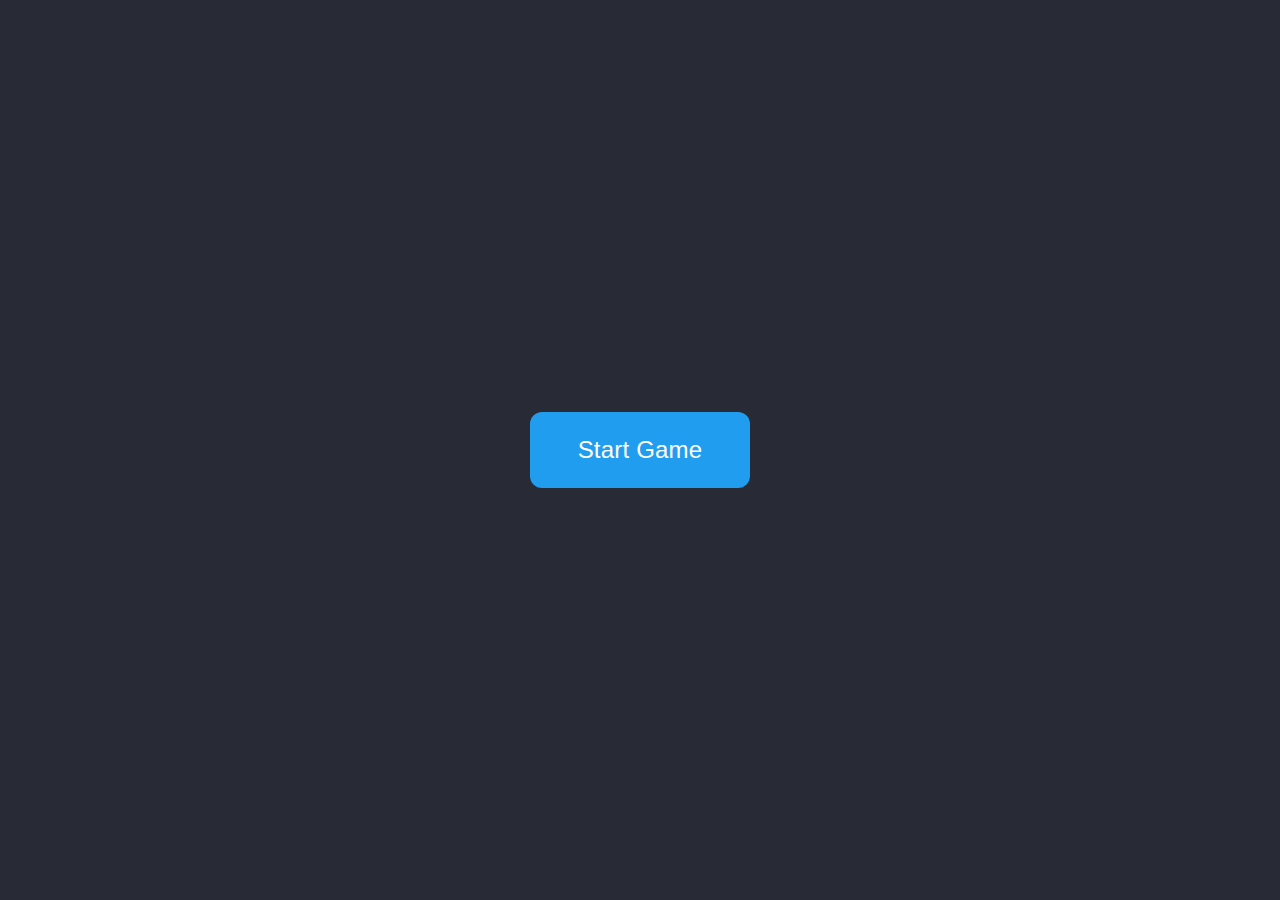
<file: index.html>
<!DOCTYPE html>
<html lang="en">
    <head>
        <meta name="viewport" content="width=device-width, initial-scale=1.0" />
        <title>2048 Game</title>
        <link rel="stylesheet" href="style.css" />
    </head>
    <body>
        <div class = "container hide">
            <div class="heading">
                <h1>2048</h1>
                <div class = "score-container">
                    Score:
                    <span id = "score">0</span>
                </div>
            </div>
            <div class= "grid"></div>
        </div>
        <div class = "cover-screen">
            <h2 id = "over-text" class="hide">Game Over</h2>
            <p id="result"></p>
            <button id="start-button">Start Game</button>
        </div>
        <script src="script.js"></script>
    </body>
</html>
</file>
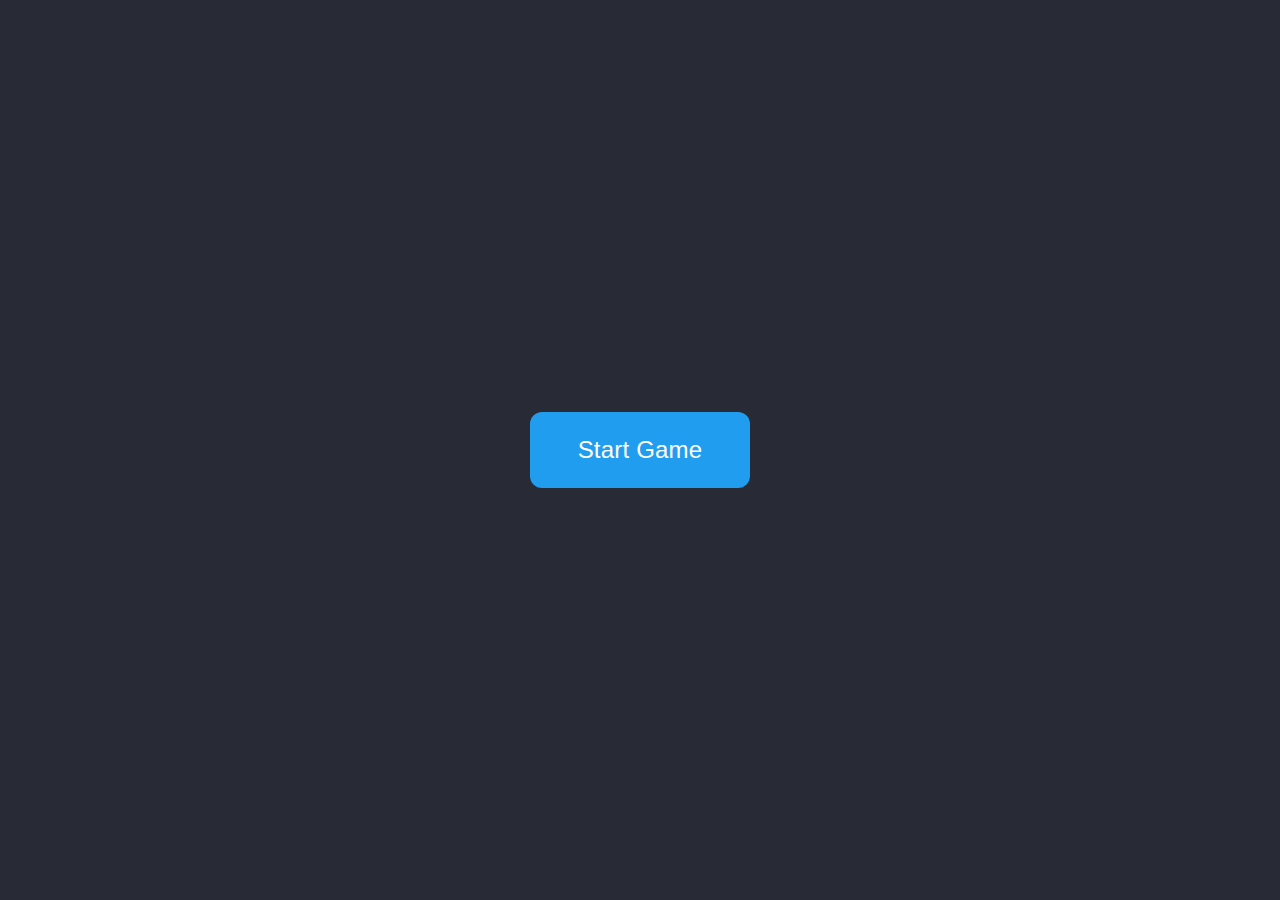
<file: 2048 Game/index.html>
<!DOCTYPE html>
<html lang="en">
    <head>
        <meta name="viewport" content="width=device-width, initial-scale=1.0" />
        <title>2048 Game</title>
        <link rel="stylesheet" href="style.css" />
    </head>
    <body>
        <div class = "container hide">
            <div class="heading">
                <h1>2048</h1>
                <div class = "score-container">
                    Score:
                    <span id = "score">0</span>
                </div>
            </div>
            <div class= "grid"></div>
        </div>
        <div class = "cover-screen">
            <h2 id = "over-text" class="hide">Game Over</h2>
            <p id="result"></p>
            <button id="start-button">Start Game</button>
        </div>
        <script src="script.js"></script>
    </body>
</html>
</file>
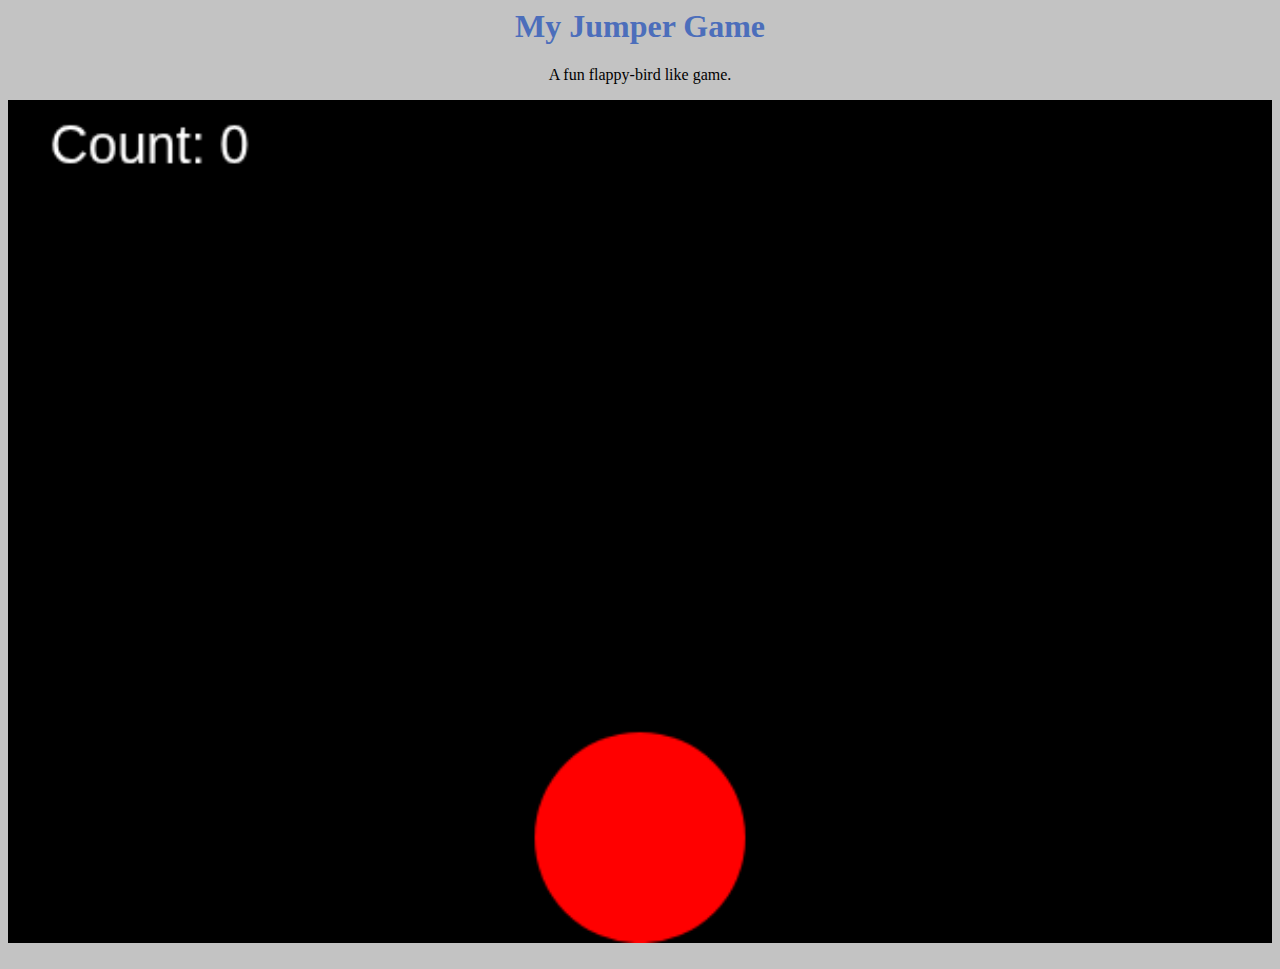
<file: BouncingBall Game.html>
<html> 
    <body>
        <header>
            <h1>My Jumper Game</h1> 
            <p>A fun flappy-bird like game.</p>
        </header>
        <canvas id="canvas" width="600" height="400">
        </canvas>
        <br></br>
        <style>
            header {
                text-align: center;
            }
            body {
                background-color:#c3c3c3;
            }
            h1 {
                color: #4c6ebb;
            }
            canvas {
                width: 100%;
                background-color: black;
            } 
        </style>
        <script>
            //onload = occurs when object is loaded; doc loaded before element referenced
            window.onload = function() {
                //reference using its id. select an HTML element using its id attribute. btn is a variable that refers to the button.
                let btn = document.getElementById("jump");
                let count = 0;
                    var t = Date.now();
                    var speed = 25;
                    document.onkeydown = function() {
                        count += 1;
                        y -= 55;
                    }
                    document.ontouchstart = function() {
                        count += 1;
                        y -= 55;
                    }
                    function draw() {
                        //clearing the canvas
                        context.clearRect(0, 0, 600, 400);

                        //redrawing the circle   
                        context.beginPath();
                        context.arc(x, y, 50, 0, 2 * Math.PI); //context.arc(centerX, centerY, radius, startingAngle(radians), endingAngle(radians), counterclockwise(optional, default value:false));
                        context.fillStyle="red";
                        context.fill();

                        //drawing the count value
                        context.font = '25px Arial';
                        context.fillStyle = 'white';
                        context.fillText("Count: " + count, 20, 30);

                        var timePassed = (Date.now() - t) / 1000;
                        t = Date.now(); //current time in milliseconds.

                        if(y <= 350) {
                            speed += 50 * timePassed;
                            y += speed*timePassed;
                        }
                        if(y > 350) {
                            count = 0
                        }

                        window.requestAnimationFrame(draw); //tells the browser that you want to perform a redraw. can replace setinterval(). usually runs at 60 frames per second (fps).
                    }
                    draw(); // Call the draw function initially
                }
            //}
            var canvas = document.getElementById("canvas");
            var context = canvas.getContext("2d");
            var x = 300;
            var y = 350;
            context.arc(x, y, 50, 0, 2 * Math.PI);
            context.fillStyle="red";
            context.fill(); 
        </script>
    </body>
</html>
</file>
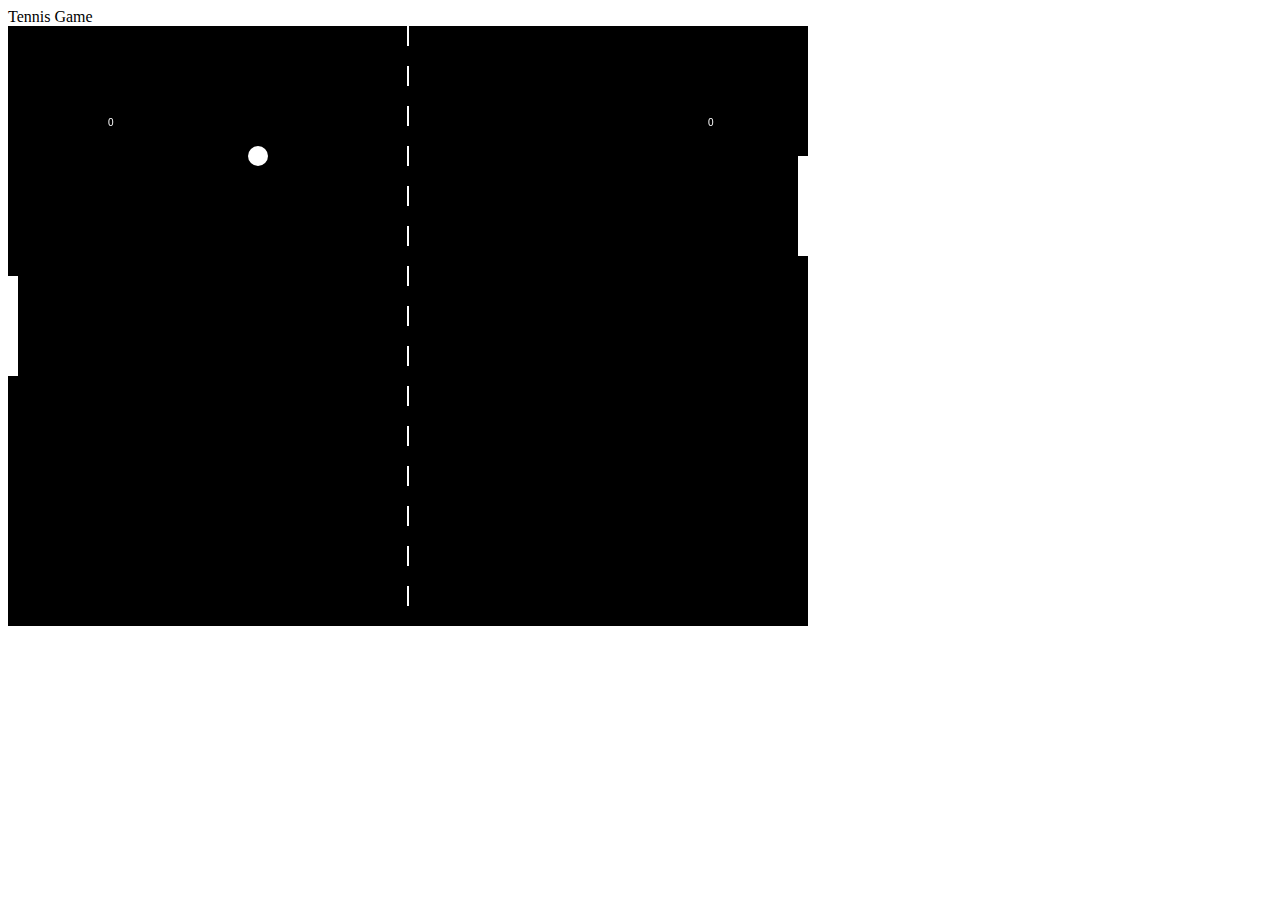
<file: Tennis Game.html>
<html>
    <head>
        Tennis Game <br>
    </head>
    <canvas id = "gameCanvas" width="800" height="600"></canvas>
    <body>

    </body>
    <script>
        var canvas;
        var canvasContext;
        
        var ballX = 50;
        var ballY = 50;
        var ballSpeedX = 10;
        var ballSpeedY = 4;

        var player1Score = 0;
        var player2Score = 0;        
        const WINNING_SCORE = 3;
        
        var showingWinScreen = false;

        var paddle1Y = 250;
        var paddle2Y = 250;
        const PADDLE_THICKNESS = 10;
        const PADDLE_HEIGHT = 100;
        
        function calculateMousePos(evt) {
            var rect = canvas.getBoundingClientRect();
            var root = document.documentElement;
            var mouseX = evt.clientX - rect.left - root.scrollLeft;
            var mouseY = evt.clientY - rect.top - root.scrollTop;
            return {
                x:mouseX,
                y:mouseY
            };
        }

        function handleMouseClick(evt) {
            if(showingWinScreen) {
                player1Score = player2Score = 0;
                showingWinScreen = false;
            }
        }
        window.onload = function() {
            canvas = document.getElementById("gameCanvas");
            canvasContext = canvas.getContext("2d");

            var framesPerSecond = 30;
            setInterval(function() {
                move();
                draw();
            }, 1000/framesPerSecond);

            canvas.addEventListener('mousedown', handleMouseClick);   //call function by name
            
            canvas.addEventListener('mousemove', 
                function(evt) {                                         //inline function
                    var mousePos = calculateMousePos(evt);
                    paddle1Y = mousePos.y-(PADDLE_HEIGHT/2);
                });
        }

        /*function callBoth() {
            move();
            draw();
        }*/

        function ballReset() {
            if(player1Score>=WINNING_SCORE || player2Score>=WINNING_SCORE) {
                showingWinScreen = true;
            }
            ballX = canvas.width/2;
            ballY = canvas.height/2;
        }

        function computerMovement() {
            var paddle2YCenter = paddle2Y + (PADDLE_HEIGHT/2);
            if(paddle2YCenter < ballY-30) {
                paddle2Y += 6;
            }
            else if(paddle2YCenter > ballY+30) {
                paddle2Y -=6;
            }
        }

        function move() {
            if (showingWinScreen == true) {
                return;
            }
            computerMovement();

            ballX += ballSpeedX;
            ballY += ballSpeedY;

            if (ballX < 0) {
                if(ballY > paddle1Y && ballY < paddle1Y+PADDLE_HEIGHT) {
                    ballSpeedX = -ballSpeedX;

                    var deltaY = ballY - (paddle1Y + PADDLE_HEIGHT/2);
                    ballSpeedY = deltaY*0.35;
                }
                else {
                    player2Score ++;    //must be before ball reset
                    ballReset();
                }
            }
            if(ballX > canvas.width) {
                if(ballY > paddle2Y && ballY < paddle2Y+PADDLE_HEIGHT) {
                    ballSpeedX = -ballSpeedX;

                    var deltaY = ballY - (paddle2Y + PADDLE_HEIGHT/2);
                    ballSpeedY = deltaY*0.35;
                }
                else {
                    player1Score ++;    //must be before ball reset
                    ballReset();
                }
            }
            if ((ballY < 0) || (ballY > canvas.height)) {
                ballSpeedY = -ballSpeedY;
            }
        }

        function drawNet() {
            for(var i=0; i<canvas.height; i+=40) {
                colorRect(canvas.width/2-1, i, 2, 20, "white");
            }
        }

        function draw() {   
            //next line blanks out the screen with black         
            colorRect(0, 0, canvas.width, canvas.height, "black");

            if (showingWinScreen == true) {
                canvasContext.fillStyle = "white";
                if(player1Score>=WINNING_SCORE) {
                    canvasContext.fillText("Player1 Wins!!", 350, 200);
                } 
                else if(player2Score>=WINNING_SCORE) {
                    canvasContext.fillText("Player2 Wins!!", 350, 200);
                }
                canvasContext.fillText("Click To Continue", 350, 500);
                return;
            }

            drawNet();

            //this left player paddle
            colorRect(0, paddle1Y, PADDLE_THICKNESS, PADDLE_HEIGHT, "white");
            //this right player/computer paddle
            colorRect(canvas.width-PADDLE_THICKNESS, paddle2Y, PADDLE_THICKNESS, PADDLE_HEIGHT, "white");
            //next line draws the ball
            colorCircle(ballX, ballY, 10, "white");
            canvasContext.fillText(player1Score, 100, 100);
            canvasContext.fillText(player2Score, canvas.width-100, 100);
        }
        
        function colorCircle(centerX, centerY, radius, drawColor) {
            canvasContext.fillStyle = drawColor;
            canvasContext.beginPath();
            canvasContext.arc(centerX, centerY, radius, 0, Math.PI*2, true);
            canvasContext.fill();
        } 

        function colorRect(leftX, topY, width, height, drawColor) {
            canvasContext.fillStyle = drawColor;
            canvasContext.fillRect(leftX, topY, width, height);
        }
    </script>
</html>
</file>
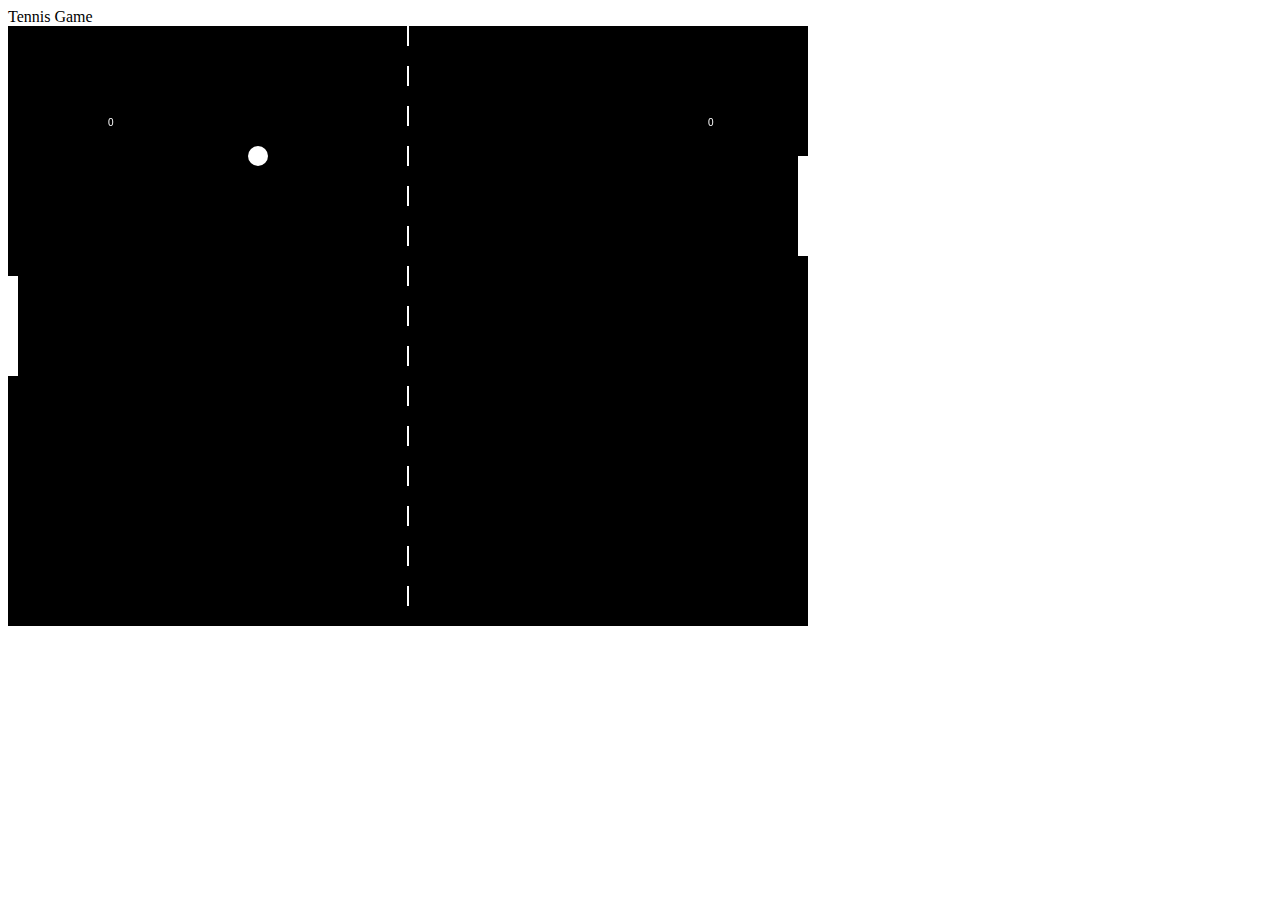
<file: TennisGame with JS.html>
<html>
    <head>
        Tennis Game <br>
    </head>
    <canvas id = "gameCanvas" width="800" height="600"></canvas>
    <body>

    </body>
    <script>
        var canvas;
        var canvasContext;
        
        var ballX = 50;
        var ballY = 50;
        var ballSpeedX = 10;
        var ballSpeedY = 4;

        var player1Score = 0;
        var player2Score = 0;        
        const WINNING_SCORE = 3;
        
        var showingWinScreen = false;

        var paddle1Y = 250;
        var paddle2Y = 250;
        const PADDLE_THICKNESS = 10;
        const PADDLE_HEIGHT = 100;
        
        function calculateMousePos(evt) {
            var rect = canvas.getBoundingClientRect();
            var root = document.documentElement;
            var mouseX = evt.clientX - rect.left - root.scrollLeft;
            var mouseY = evt.clientY - rect.top - root.scrollTop;
            return {
                x:mouseX,
                y:mouseY
            };
        }

        function handleMouseClick(evt) {
            if(showingWinScreen) {
                player1Score = player2Score = 0;
                showingWinScreen = false;
            }
        }
        window.onload = function() {
            canvas = document.getElementById("gameCanvas");
            canvasContext = canvas.getContext("2d");

            var framesPerSecond = 30;
            setInterval(function() {
                move();
                draw();
            }, 1000/framesPerSecond);

            canvas.addEventListener('mousedown', handleMouseClick);   //call function by name
            
            canvas.addEventListener('mousemove', 
                function(evt) {                                         //inline function
                    var mousePos = calculateMousePos(evt);
                    paddle1Y = mousePos.y-(PADDLE_HEIGHT/2);
                });
        }

        /*function callBoth() {
            move();
            draw();
        }*/

        function ballReset() {
            if(player1Score>=WINNING_SCORE || player2Score>=WINNING_SCORE) {
                showingWinScreen = true;
            }
            ballX = canvas.width/2;
            ballY = canvas.height/2;
        }

        function computerMovement() {
            var paddle2YCenter = paddle2Y + (PADDLE_HEIGHT/2);
            if(paddle2YCenter < ballY-30) {
                paddle2Y += 6;
            }
            else if(paddle2YCenter > ballY+30) {
                paddle2Y -=6;
            }
        }

        function move() {
            if (showingWinScreen == true) {
                return;
            }
            computerMovement();

            ballX += ballSpeedX;
            ballY += ballSpeedY;

            if (ballX < 0) {
                if(ballY > paddle1Y && ballY < paddle1Y+PADDLE_HEIGHT) {
                    ballSpeedX = -ballSpeedX;

                    var deltaY = ballY - (paddle1Y + PADDLE_HEIGHT/2);
                    ballSpeedY = deltaY*0.35;
                }
                else {
                    player2Score ++;    //must be before ball reset
                    ballReset();
                }
            }
            if(ballX > canvas.width) {
                if(ballY > paddle2Y && ballY < paddle2Y+PADDLE_HEIGHT) {
                    ballSpeedX = -ballSpeedX;

                    var deltaY = ballY - (paddle2Y + PADDLE_HEIGHT/2);
                    ballSpeedY = deltaY*0.35;
                }
                else {
                    player1Score ++;    //must be before ball reset
                    ballReset();
                }
            }
            if ((ballY < 0) || (ballY > canvas.height)) {
                ballSpeedY = -ballSpeedY;
            }
        }

        function drawNet() {
            for(var i=0; i<canvas.height; i+=40) {
                colorRect(canvas.width/2-1, i, 2, 20, "white");
            }
        }

        function draw() {   
            //next line blanks out the screen with black         
            colorRect(0, 0, canvas.width, canvas.height, "black");

            if (showingWinScreen == true) {
                canvasContext.fillStyle = "white";
                if(player1Score>=WINNING_SCORE) {
                    canvasContext.fillText("Player1 Wins!!", 350, 200);
                } 
                else if(player2Score>=WINNING_SCORE) {
                    canvasContext.fillText("Player2 Wins!!", 350, 200);
                }
                canvasContext.fillText("Click To Continue", 350, 500);
                return;
            }

            drawNet();

            //this left player paddle
            colorRect(0, paddle1Y, PADDLE_THICKNESS, PADDLE_HEIGHT, "white");
            //this right player/computer paddle
            colorRect(canvas.width-PADDLE_THICKNESS, paddle2Y, PADDLE_THICKNESS, PADDLE_HEIGHT, "white");
            //next line draws the ball
            colorCircle(ballX, ballY, 10, "white");
            canvasContext.fillText(player1Score, 100, 100);
            canvasContext.fillText(player2Score, canvas.width-100, 100);
        }
        
        function colorCircle(centerX, centerY, radius, drawColor) {
            canvasContext.fillStyle = drawColor;
            canvasContext.beginPath();
            canvasContext.arc(centerX, centerY, radius, 0, Math.PI*2, true);
            canvasContext.fill();
        } 

        function colorRect(leftX, topY, width, height, drawColor) {
            canvasContext.fillStyle = drawColor;
            canvasContext.fillRect(leftX, topY, width, height);
        }
    </script>
</html>
</file>
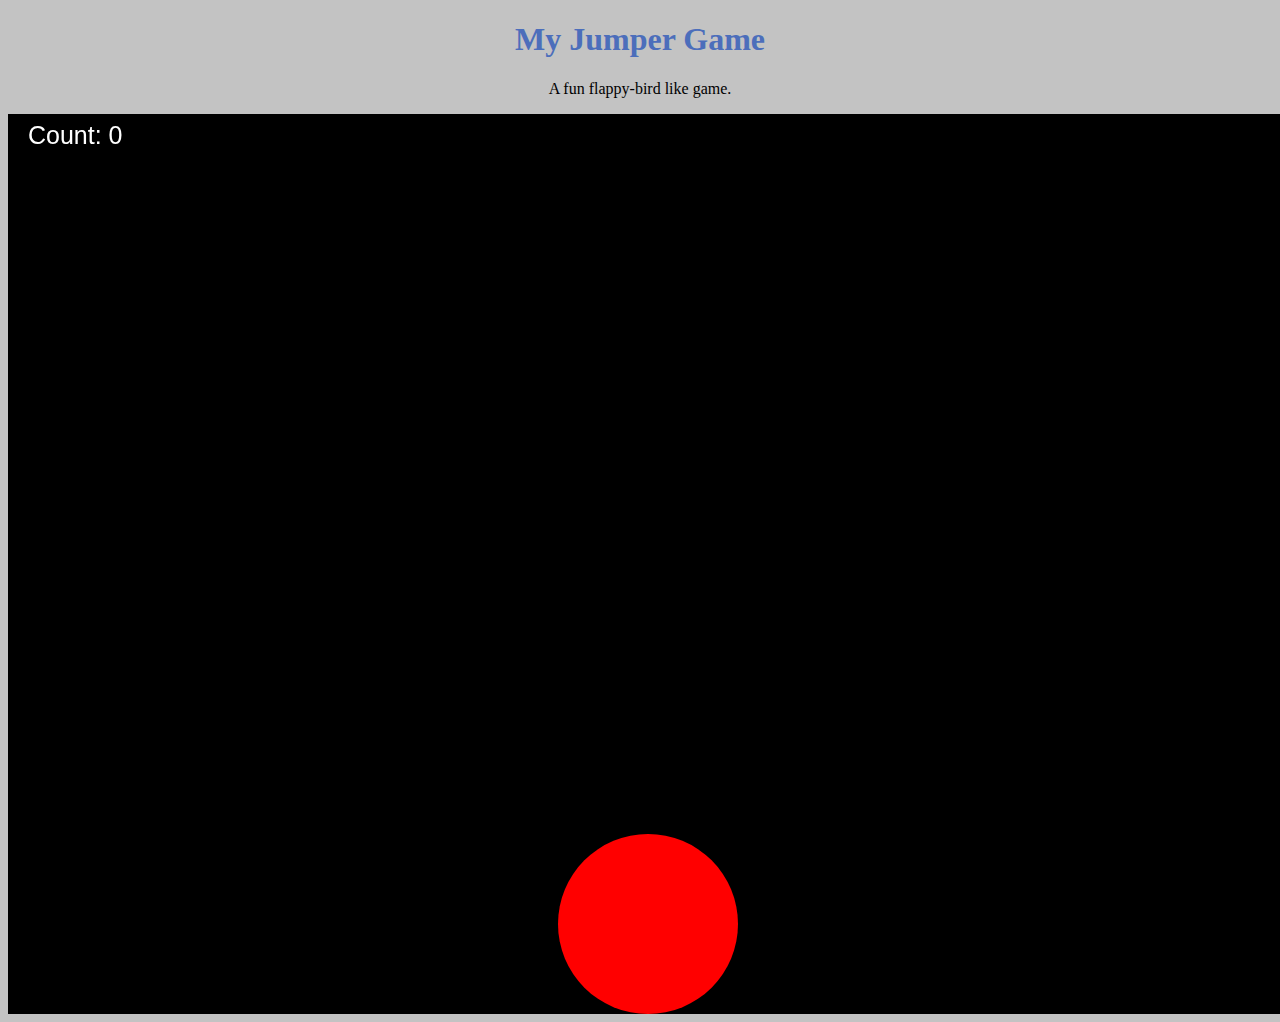
<file: BouncingBall Game/BouncingBall Game.html>
<!DOCTYPE html>
<html>
    <body>
        <header>
            <h1>My Jumper Game</h1> 
            <p>A fun flappy-bird like game.</p>
        </header>
        <canvas id="canvas">
        </canvas>
        <style>
            header {
                text-align: center;
            }
            body {
                background-color: #c3c3c3;
            }
            h1 {
                color: #4c6ebb;
            }
            canvas {
                background-color: black;
                display: block; /* Ensures canvas takes up the full width of the parent container */
                margin: 0 auto; /* Centers the canvas horizontally */
            }
        </style>
        <script>
            window.onload = function() {
                var canvas = document.getElementById("canvas");
                var context = canvas.getContext("2d");
                var x, y, radius;
                var count = 0;
                var speed = 0;
                var t = Date.now();

                function resizeCanvas() {
                    canvas.width = window.innerWidth;
                    canvas.height = window.innerHeight;
                    x = canvas.width / 2;
                    y = canvas.height - 50;
                    radius = Math.min(canvas.width, canvas.height) / 10; // Ball size relative to canvas
                }

                resizeCanvas(); // Initial resize

                window.onresize = function() {
                    resizeCanvas();
                };

                function draw() {
                    context.clearRect(0, 0, canvas.width, canvas.height);

                    // Redrawing the circle
                    context.beginPath();
                    context.arc(x, y, radius, 0, 2 * Math.PI);
                    context.fillStyle = "red";
                    context.fill();

                    // Drawing the count value
                    context.font = '25px Arial';
                    context.fillStyle = 'white';
                    context.fillText("Count: " + count, 20, 30);

                    var timePassed = (Date.now() - t) / 1000;
                    t = Date.now();

                    if (y <= canvas.height - radius) {
                        speed += 50 * timePassed;
                        y += speed * timePassed;
                    }
                    if (y > canvas.height - radius) {
                        count = 0;
                        y = canvas.height - radius;
                        speed = 0;
                    }

                    window.requestAnimationFrame(draw);
                }
                draw();

                document.onkeydown = function() {
                    count += 1;
                    y -= 55;
                };

                document.ontouchstart = function() {
                    count += 1;
                    y -= 55;
                };
            };
        </script>
    </body>
</html>
</file>
<file: style.css>
* {
    padding: 0;
    margin: 0;
    box-sizing: border-box;
    font-family: Arial, sans-serif;
}
body {
    background-color: #282a35;
}
.heading {
    display: flex;
    align-items: center;
    justify-content: space-between;
}
h1 {
    color: #e5e5e5;
}
.container {
    position: absolute;
    transform: translate(-50%, -50%);
    left: 50%;
    top: 50%;
}
.score-container {
    color: #fff;
}
#score {
    font-weight: 600;
}
.grid {
    width: 25em;
    height: 25em;
    background-color: #cdc1b5;
    border: 5px solid #bbada0;
    margin: 0 auto;
    display: flex;
    flex-wrap: wrap;
    border-radius: 0.5em;
}
.box {
    width: 97.5px;
    height: 97.5px;
    border: 5px solid #bbada0;
    font-size: 40px;
    font-weight: bold;
    display: flex;
    align-items: center;
    justify-content: center;
}
.cover-screen {
    position: absolute;
    top: 0;
    left: 0;
    background-color: #282A35;
    height: 100%;
    width: 100%;
    display: flex;
    flex-direction: column;
    justify-content: center;
    align-items: center;
}
#start-button {
    background-color: #209DEE;
    padding: 1em 2em;
    border: none;
    border-radius: 0.5em;
    font-size: 1.5em;
    letter-spacing: 0.2px;
    color: #ffffff;
}
#start-button:hover {
    background: #0056b3;
}
.hide {
    display: none;
}
.box-2 {
    background-color: #9200FF;
    color: white;
}
.box-4 {
    background-color: #F7135B;
    color: white;
}
.box-8 {
    background-color: #FFC917;
    color: white;
}
.box-16 {
    background-color: #00CA18;
    color: white;
}
.box-32 {
    background-color: #0095D4;
    color: white;
}
.box-64 {
    background-color: #CE007B;
    color: white;
}
.box-128 {
    background-color: #FF5417;
    color: white;
}
.box-256 {
    background-color: #29D6A3;
    color: white;
}
.box-512 {
    background-color: #EDC651;
    color: white;
}
.box-1024 {
    background-color: #000000;
    color: white;
}
.box-2048 {
    background-color: #ECC230;
    color: white;
}
</file>
<file: 2048 Game/style.css>
* {
    padding: 0;
    margin: 0;
    box-sizing: border-box;
    font-family: Arial, sans-serif;
}
body {
    background-color: #282a35;
}
.heading {
    display: flex;
    align-items: center;
    justify-content: space-between;
}
h1 {
    color: #e5e5e5;
}
.container {
    position: absolute;
    transform: translate(-50%, -50%);
    left: 50%;
    top: 50%;
}
.score-container {
    color: #fff;
}
#score {
    font-weight: 600;
}
.grid {
    width: 25em;
    height: 25em;
    background-color: #cdc1b5;
    border: 5px solid #bbada0;
    margin: 0 auto;
    display: flex;
    flex-wrap: wrap;
    border-radius: 0.5em;
}
.box {
    width: 97.5px;
    height: 97.5px;
    border: 5px solid #bbada0;
    font-size: 40px;
    font-weight: bold;
    display: flex;
    align-items: center;
    justify-content: center;
}
.cover-screen {
    position: absolute;
    top: 0;
    left: 0;
    background-color: #282A35;
    height: 100%;
    width: 100%;
    display: flex;
    flex-direction: column;
    justify-content: center;
    align-items: center;
}
#start-button {
    background-color: #209DEE;
    padding: 1em 2em;
    border: none;
    border-radius: 0.5em;
    font-size: 1.5em;
    letter-spacing: 0.2px;
    color: #ffffff;
}
#start-button:hover {
    background: #0056b3;
}
.hide {
    display: none;
}
.box-2 {
    background-color: #9200FF;
    color: white;
}
.box-4 {
    background-color: #F7135B;
    color: white;
}
.box-8 {
    background-color: #FFC917;
    color: white;
}
.box-16 {
    background-color: #00CA18;
    color: white;
}
.box-32 {
    background-color: #0095D4;
    color: white;
}
.box-64 {
    background-color: #CE007B;
    color: white;
}
.box-128 {
    background-color: #FF5417;
    color: white;
}
.box-256 {
    background-color: #29D6A3;
    color: white;
}
.box-512 {
    background-color: #EDC651;
    color: white;
}
.box-1024 {
    background-color: #000000;
    color: white;
}
.box-2048 {
    background-color: #ECC230;
    color: white;
}
</file>
